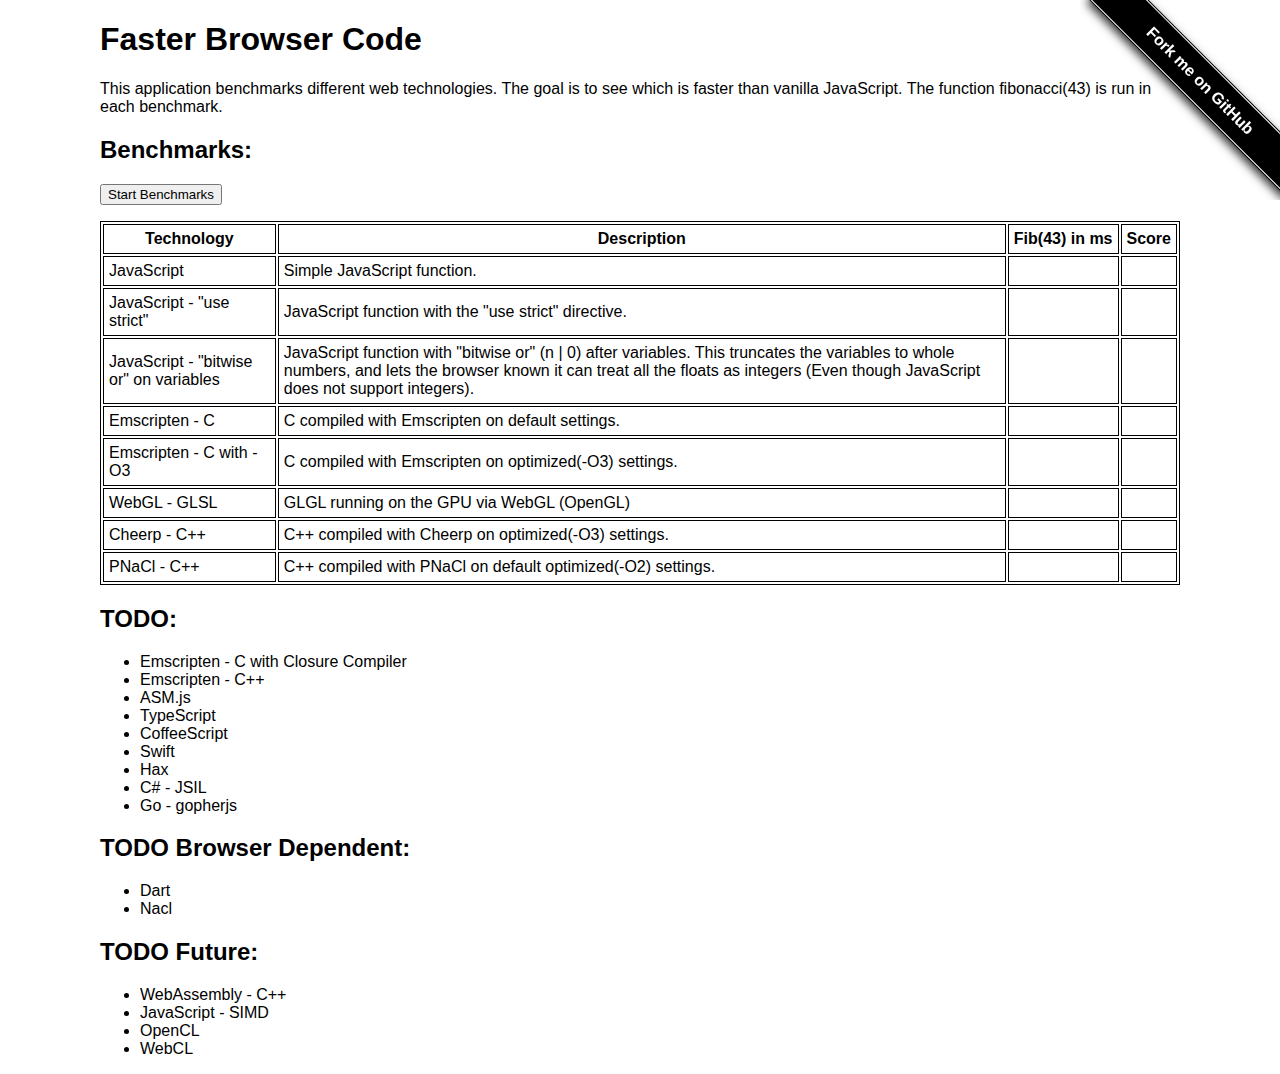
<file: index.html>
<!DOCTYPE html>
<html>
	<head>
		<meta http-equiv="Content-Type" content="text/html; charset=UTF-8" />
		<title>Faster Browser Code</title>
		<link type="text/css" href="styles.css" media="screen" rel="Stylesheet" />
		<script type="text/javascript" src="tests/webgl_glsl/benchmark.js"></script>
		<script type="text/javascript" src="tests/pnacl_cpp/common.js"></script>
		<script type="text/javascript" src="tests/pnacl_cpp/benchmark.js"></script>
	</head>
	<body data-name="fibonacci" data-tools="pnacl newlib glibc clang-newlib linux" data-configs="Debug Release" data-path="tests/pnacl_cpp/{tc}/{config}">
		<span id="forkongithub">
			<a href="https://github.com/SoftwareAddictionShow/faster-browser-code">Fork me on GitHub</a>
		</span>

		<h1>Faster Browser Code</h1>

		<p>
			This application benchmarks different web technologies. The goal
			is to see which is faster than vanilla JavaScript. The function
			fibonacci(43) is run in each benchmark.
		</p>

		<h2>Benchmarks:</h2>
		<p>
			<button id="start">Start Benchmarks</button>
			<span id="waiting" style="display: none;" class="running">Running benchmarks ...</span>
		</p>

		<table>
			<tr>
				<th>Technology</th>
				<th>Description</th>
				<th>Fib(43) in ms</th>
				<th>Score</th>
			</tr>
			<tr>
				<td>JavaScript</td>
				<td>Simple JavaScript function.</td>
				<td class="result_time"><span id="time_js_pure"></span></td>
				<td class="result_time" id="diff_js_pure"></td>
			</tr>
			<tr>
				<td>JavaScript - "use strict"</td>
				<td>JavaScript function with the "use strict" directive.</td>
				<td class="result_time"><span id="time_js_use_strict"></span></td>
				<td class="result_time" id="diff_js_use_strict"></td>
			</tr>
			<tr>
				<td>JavaScript - "bitwise or" on variables</td>
				<td>
					JavaScript function with "bitwise or" (n | 0) after variables.
					This truncates the variables to whole numbers, and lets the
					browser known it can treat all the floats as integers (Even
					though JavaScript does not support integers).
				</td>
				<td class="result_time"><span id="time_js_bitwise_or_integers"></span></td>
				<td class="result_time" id="diff_js_bitwise_or_integers"></td>
			</tr>
			<tr>
				<td>Emscripten - C</td>
				<td>C compiled with Emscripten on default settings.</td>
				<td class="result_time"><span id="time_emscripten_c"></span></td>
				<td class="result_time" id="diff_emscripten_c"></td>
			</tr>
			<tr>
				<td>Emscripten - C with -O3</td>
				<td>C compiled with Emscripten on optimized(-O3) settings.</td>
				<td class="result_time"><span id="time_emscripten_c_o3"></span></td>
				<td class="result_time" id="diff_emscripten_c_o3"></td>
			</tr>
			<tr>
				<td>WebGL - GLSL</td>
				<td>GLGL running on the GPU via WebGL (OpenGL)</td>
				<td class="result_time"><span id="time_webgl_glsl"></span></td>
				<td class="result_time" id="diff_webgl_glsl"></td>
			</tr>
			<tr>
				<td>Cheerp - C++</td>
				<td>C++ compiled with Cheerp on optimized(-O3) settings.</td>
				<td class="result_time"><span id="time_cheerp_cpp"></span></td>
				<td class="result_time" id="diff_cheerp_cpp"></td>
			</tr>
			<tr>
				<td>PNaCl - C++</td>
				<td>C++ compiled with PNaCl on default optimized(-O2) settings.</td>
				<td class="result_time"><span id="time_pnacl_cpp"></span></td>
				<td class="result_time" id="diff_pnacl_cpp"></td>
			</tr>
		</table>

		<h2>TODO:</h2>
		<ul>
			<li>Emscripten - C with Closure Compiler</li>
			<li>Emscripten - C++</li>
			<li>ASM.js</li>
			<li>TypeScript</li>
			<li>CoffeeScript</li>
			<li>Swift</li>
			<li>Hax</li>
			<li>C# - JSIL</li>
			<li>Go - gopherjs</li>
		</ul>

		<h2>TODO Browser Dependent:</h2>
		<ul>
			<li>Dart</li>
			<li>Nacl</li>
		</ul>

		<h2>TODO Future:</h2>
		<ul>
			<li>WebAssembly - C++</li>
			<li>JavaScript - SIMD</li>
			<li>OpenCL</li>
			<li>WebCL</li>
		</ul>

		<div id="listener"></div>
	</body>
	<script>
	var g_benchmarks = [
		{name: 'js_pure', use_worker: true},
		{name: 'js_use_strict', use_worker: true},
		{name: 'js_bitwise_or_integers', use_worker: true},
		{name: 'emscripten_c', use_worker: true},
		{name: 'emscripten_c_o3', use_worker: true},
		{name: 'webgl_glsl', use_worker: false, cb: benchmarkWebGlGLSL},
		{name: 'cheerp_cpp', use_worker: true},
		{name: 'pnacl_cpp', use_worker: false, cb: benchmarkPNaCl},
	];

	// FIXME: rename to getScore
	function withPositiveOrNegative(new_time, base_score) {
		var new_time = new_time - base_score;
		var prefix = '';
		if (new_time > 0) {
			prefix = '+'
		} else if (new_time < 0) {
			prefix = '-';
		}
		return prefix + ((Math.abs(new_time) / Math.abs(base_score)) * 100).toFixed(2) + '%';
	}

	function runBenchmarkInWorker(worker_path, cb) {
		console.info(worker_path);
		var worker = new Worker(worker_path);
		worker.onmessage = function(e) {
			switch (e.data.action) {
				case 'end':
					var start_time = e.data.start_time;
					var result = e.data.result;
					var end_time = e.data.end_time;
					var diff_time = end_time - start_time;
					cb(diff_time, result);
					worker.terminate();
					break;
			}
		};

		var message = {
			action: 'start'
		};
		worker.postMessage(message);
	}

	function startBenchmarks() {
		var base_score = 0;
		var i = 0;
		var time_span = null;
		// FIXME: rename to score_span
		var diff_span = null;

		var onStart = function() {
			document.querySelector('#start').style.display = 'none';
			document.querySelector('#waiting').style.display = '';
		};

		var onEnd = function() {
			document.querySelector('#start').style.display = '';
			document.querySelector('#waiting').style.display = 'none';
		};

		var onBenchmarkEnd = function(diff_time, result) {
			if (i === 0) {
				base_score = diff_time;
			}
			time_span.classList.remove('running');

			if (diff_time !== null) {
				time_span.innerHTML = diff_time;
				diff_span.innerHTML = withPositiveOrNegative(diff_time, base_score);
			} else {
				time_span.innerHTML = 'Failed';
				diff_span.innerHTML = 'Failed';
			}
			i++;
			nextBenchmark();
		};

		var nextBenchmark = function() {
			if (i === 0) {
				onStart();
			} else if (i >= g_benchmarks.length) {
				onEnd();
				return;
			}

			var bench_name = g_benchmarks[i]['name'];
			var use_worker = g_benchmarks[i]['use_worker'];
			time_span = document.querySelector('#time_' + bench_name);
			diff_span = document.querySelector('#diff_' + bench_name);
			time_span.classList.add('running');
			time_span.innerHTML = 'Running ...';
			diff_span.innerHTML = '';

			setTimeout(function() {
				if (use_worker) {
					var worker_path = 'tests/' + bench_name + '/worker.js';
					runBenchmarkInWorker(worker_path, onBenchmarkEnd);
				} else {
					var cb = g_benchmarks[i]['cb'];
					cb(onBenchmarkEnd);
				}
			}, 100);
		};
		nextBenchmark();
	}

	document.querySelector('#start').addEventListener('click', function() {
		startBenchmarks();
	}, false);
	</script>
</html>
</file>
<file: styles.css>
body {
    margin-right: 100px;
    margin-left: 100px;
    font-family: Helvetica, Arial, sans-serif;
}

table, th, td {
    border: 1px solid black;
}

th {
    white-space: nowrap;
}

td, th {
    padding: 5px;
}

.result_time {
    font-family: monospace;
    text-align: right;
    white-space: nowrap;
}

.running {
    background-color: red;
    font-weight: bold;
}

/* Ribbon from:
https://codepo8.github.io/css-fork-on-github-ribbon/
*/

#forkongithub a{
    background:#000;
    color:#fff;
    text-decoration:none;
    font-family:arial,sans-serif;text-align:center;
    font-weight:bold;
    padding:5px 40px;
    font-size:1rem;
    line-height:2rem;
    position:relative;
    transition:0.5s;
}

#forkongithub a:hover{
    background:#c11;
    color:#fff;
}

#forkongithub a::before,#forkongithub a::after{
    content:"";
    width:100%;
    display:block;
    position:absolute;
    top:1px;
    left:0;
    height:1px;
    background:#fff;
}

#forkongithub a::after{
    bottom:1px;
    top:auto;
}

@media screen and (min-width:800px){
    #forkongithub{
        position:fixed;
        display:block;
        top:0;
        right:0;
        width:200px;
        overflow:hidden;
        height:200px;
        z-index:9999;
}

#forkongithub a{
    width:200px;
    position:absolute;
    top:60px;
    right:-60px;
    transform:rotate(45deg);
    -webkit-transform:rotate(45deg);
    -ms-transform:rotate(45deg);
    -moz-transform:rotate(45deg);
    -o-transform:rotate(45deg);
    box-shadow:4px 4px 10px rgba(0,0,0,0.8);
    }
}
</file>
